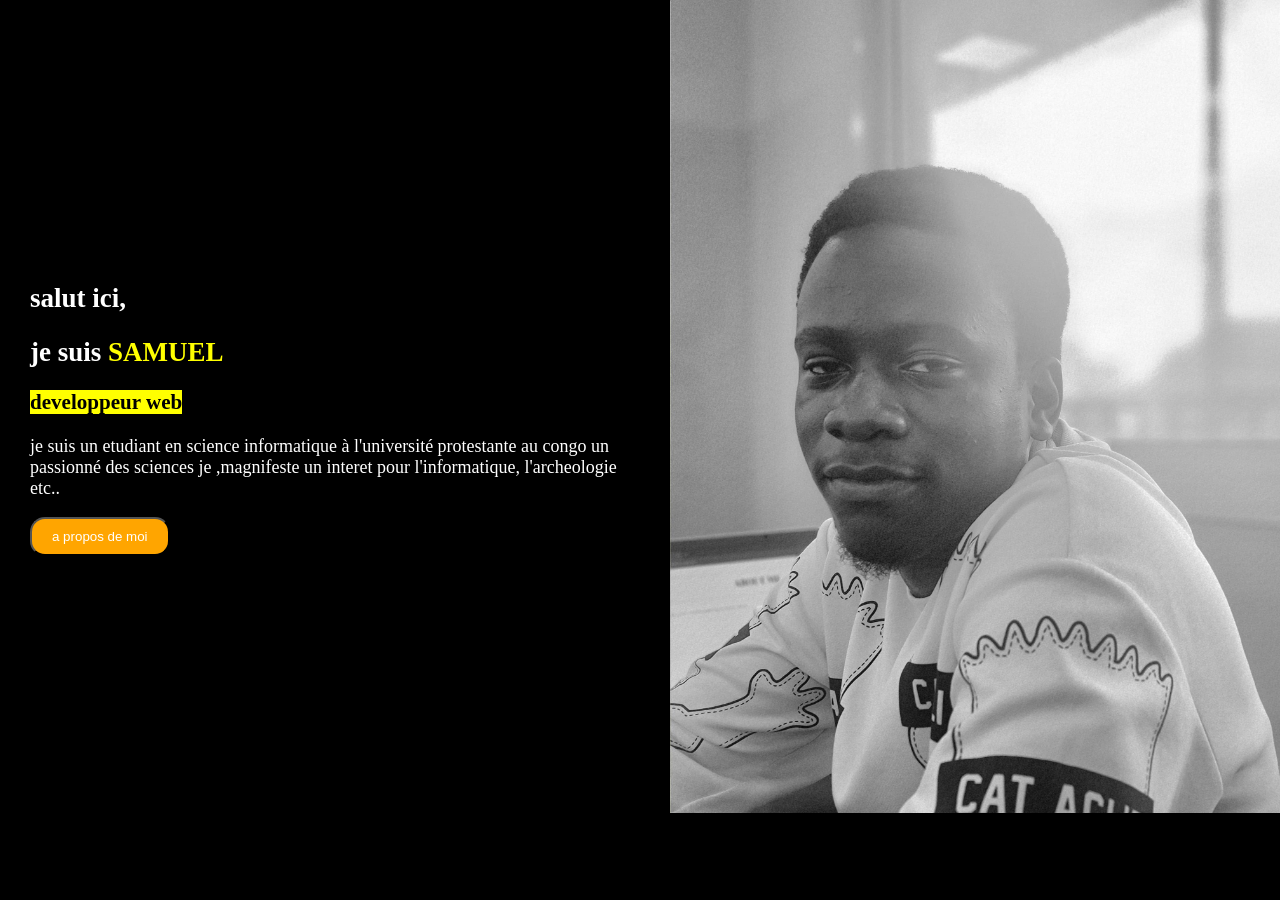
<file: index.html>
<!DOCTYPE html>
<html lang="fr">

<head>
    <meta charset="UTF-8">
    <meta name="decription" content="mon potfolio  bientot disponible sur le net">
    <title>portfolio</title>
    <link rel="stylesheet" href="style.css">
</head>

<body>
    <section class="presentation">
        <div class="content">
            <h2>salut ici,</h2>
            <h1>je suis <span>SAMUEL</h1>
            <h3><mark>developpeur web</mark></h3>
            <p>je suis un etudiant en science informatique à l'université protestante au congo
                un passionné des sciences je ,magnifeste un interet pour l'informatique, l'archeologie etc..
            </p>
            <button class="btn"><a href="a propos.html">a propos de moi</a> </button>
        </div>
        <div class="photo">
            <img src="samuel.jpg" alt="une photo de samuel">
        </div>
    </section>
</body>

</html>
</file>
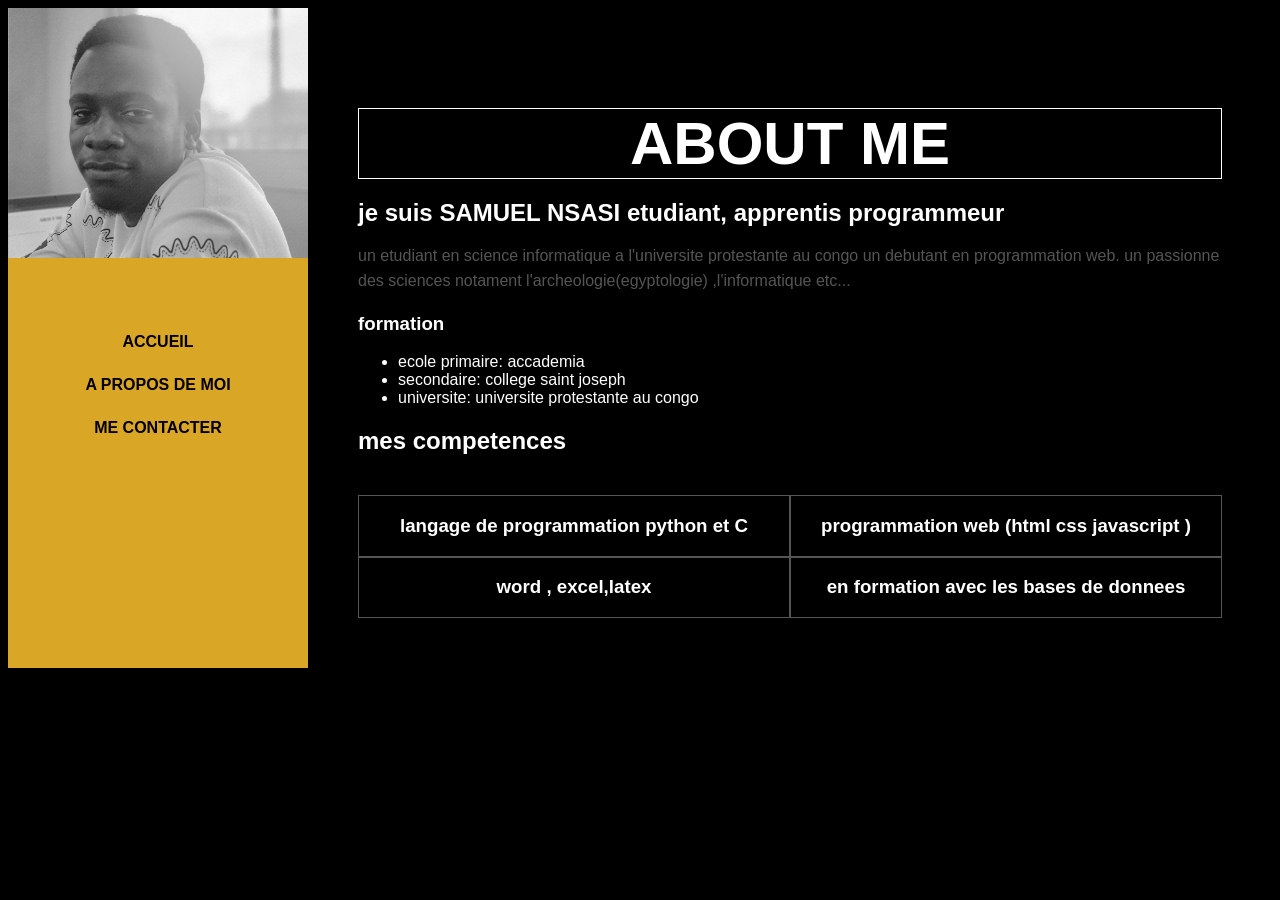
<file: a propos.html>
<!DOCTYPE html>
<html lang="fr">

<head>
    <meta charset="UTF-8">
    <meta name="viewport" content="width=device-width, initial-scale=1.0">
    <title>a propos de moi</title>
    <link rel="stylesheet" href="propos.css">
</head>
<!--a partir d'aujourd'hui je mettrais des commentaires po lent... -->

<body>
    <section class="about-container">
        <!--la photo et les liens banini-->
        <aside class="sidebar">
            <div class="photo">
                <img src="samuel.jpg" alt="une photo de samuel">
            </div>
            <nav>
                <ul>
                    <li><a href="index.html">ACCUEIL</a></li>
                    <li><a href="a propos.html">A PROPOS DE MOI</a></li>
                    <li><a href="contact.html">ME CONTACTER</a></li>
                </ul>
            </nav>

        </aside>
        <main class="contenu">
            <!--le contenu principal banini-->
            <h1>ABOUT ME</h1>
            <h2> je suis <span> SAMUEL NSASI  </span> etudiant,  apprentis programmeur </h2>
            <p>un etudiant en science informatique a l'universite protestante au congo un debutant en programmation web.
                un passionne des sciences notament l'archeologie(egyptologie) ,l'informatique etc...
            </p>
            <h3>formation</h3>
            <ul>
                <li>ecole primaire: accademia</li>
                <li>secondaire: college saint joseph</li>
                <li>universite: universite protestante au congo</li>
            </ul>
            <h2>mes competences</h2>
            <div class="stats">
                
                <!--les box avec les photo-->
                <div class="box">
                    <h3>langage de programmation python et C </h3>
                </div>
                <div class="box">
                    <h3>programmation web (html css javascript )</h3>
                </div>
                <div class="box">
                    <h3>word , excel,latex </h3>
                </div>
                <div class="box">
                    <h3>en formation avec les bases de donnees</h3>
                </div>
        </main>
    </section>
   




</body>

</html>
</file>
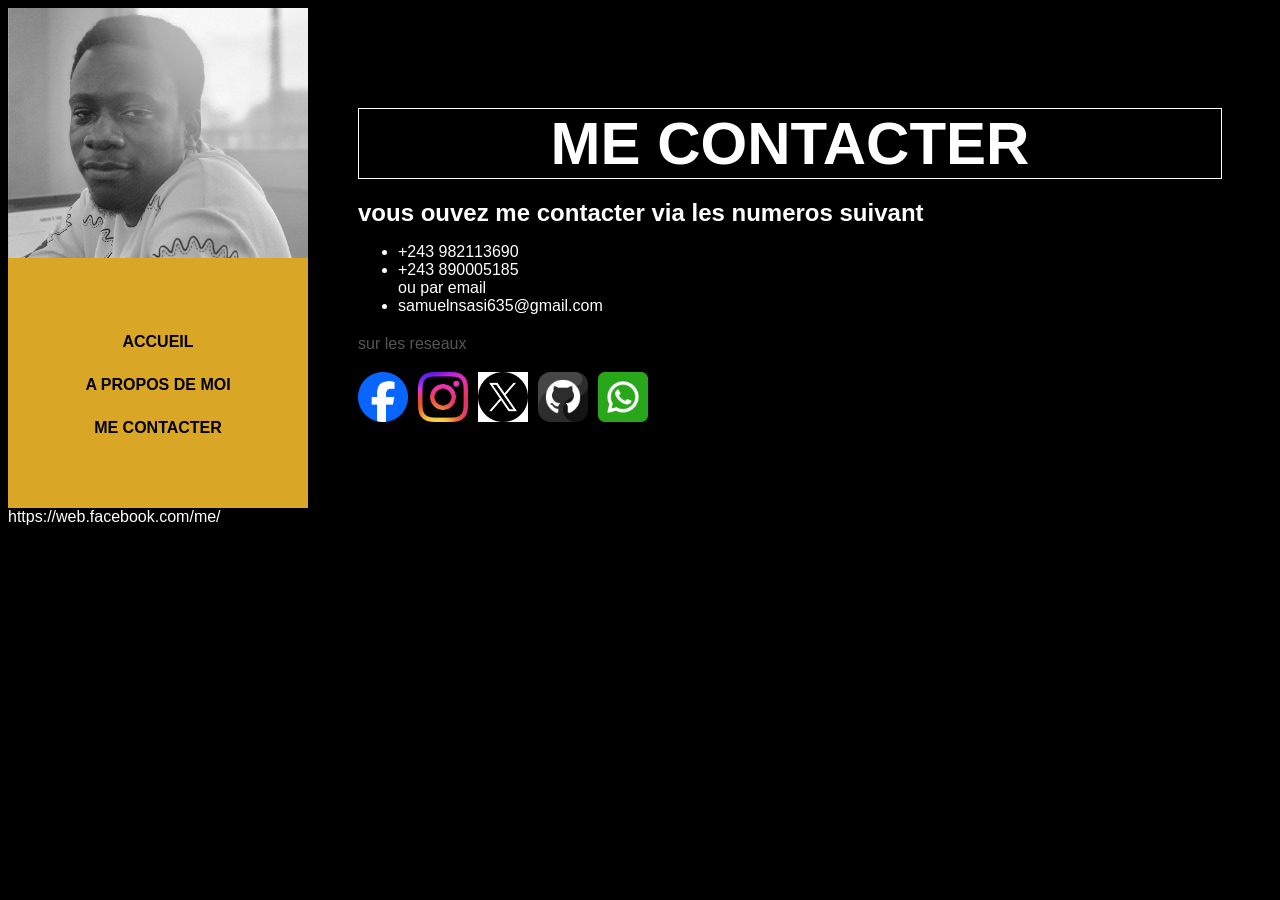
<file: contact.html>
<!DOCTYPE html>
<html lang="en">

<head>
    <meta charset="UTF-8">
    <meta name="viewport" content="width=device-width, initial-scale=1.0">
    <title>me contacter</title>
    <link rel="stylesheet" href="contact.css">
</head>

<body>
    <section class="contact-container">
        <!--la photo et les liens banini-->
        <aside class="sidebar">
            <div class="photo">
                <img src="samuel.jpg" alt="une photo de samuel">
            </div>
            <nav>
                <ul>
                    <li><a href="index.html">ACCUEIL</a></li>
                    <li><a href="a propos.html">A PROPOS DE MOI</a></li>
                    <li><a href="contact.html">ME CONTACTER</a></li>
                </ul>
            </nav>
        </aside>
        <main class="contenu">
            <h1> ME CONTACTER</h1>
            <h2>vous ouvez me contacter via les numeros suivant</h2>
            <ul>
                <li>+243 982113690</li>
                <li>+243 890005185</li>
                ou par email
                <li>samuelnsasi635@gmail.com</li>
            </ul>
            <p>sur les reseaux</p>
            <div class="reseaux">
               <div class="fb">
                <a href="https://facebook.com/profile.php?id=61551781762350" target="_blank"><img src="Facebook_Logo_Primary.png" alt=""></a>
                
               </div>
               <div class="insta">
                <img src="Instagram_Glyph_Gradient.png" alt="">
               </div>
               <div class="x">
                <img src="X.png" alt="">
               </div>
               <div class="github">
                <img src="git.png" alt="github logo">
               </div>
               <div class="whatsapp">
                <img src="whatsapp.png" alt="whatsapp logo">
               </div>
            </div>

        </main>
    </section>

https://web.facebook.com/me/
</body>

</html>
</file>
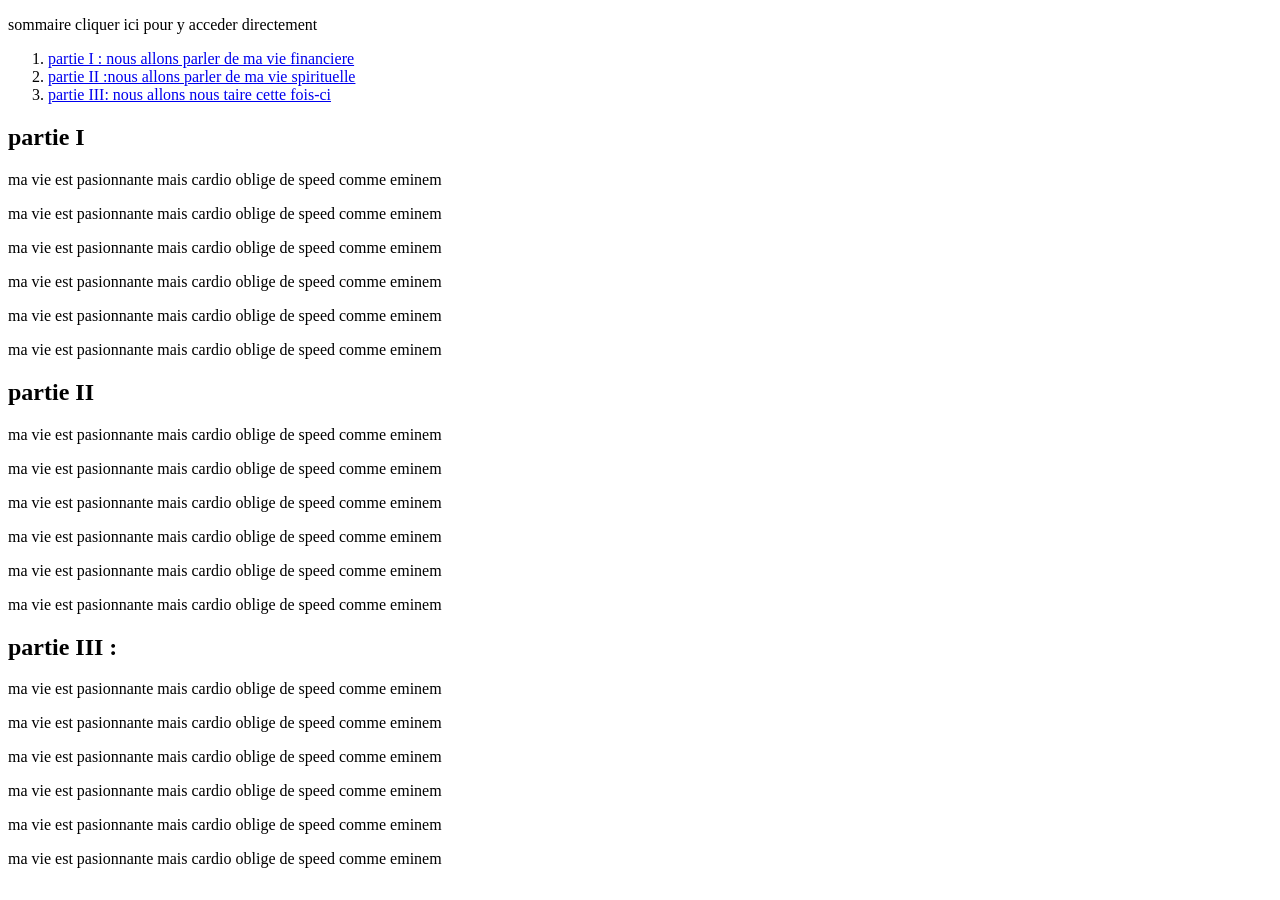
<file: les ancres.html>
<!DOCTYPE html>
	<html>
		<head>
			<title> les ancres </title>
			<meta charset="utf-8"/>
		</head>
		<body>
			<p>sommaire cliquer ici pour y acceder directement</p>
			<ol>
				<li><a href ="#partie1"> partie I : nous allons parler de ma vie financiere  </a></li>
				<li><a href ="#partie2"> partie II :nous allons parler de ma vie spirituelle </a></li>
				<li><a href ="#partie3"> partie III: nous allons nous taire cette fois-ci </a></li>
			</ol>
			<h2 id ="partie1">partie I </h2>
			<p> ma vie est pasionnante mais cardio oblige de speed comme eminem </p>
			<p> ma vie est pasionnante mais cardio oblige de speed comme eminem </p>
			<p> ma vie est pasionnante mais cardio oblige de speed comme eminem </p>
			<p> ma vie est pasionnante mais cardio oblige de speed comme eminem </p>
			<p> ma vie est pasionnante mais cardio oblige de speed comme eminem </p>
			<p> ma vie est pasionnante mais cardio oblige de speed comme eminem </p>
			<h2 id ="partie2">partie II </h2>
			<p> ma vie est pasionnante mais cardio oblige de speed comme eminem </p>
			<p> ma vie est pasionnante mais cardio oblige de speed comme eminem </p>
			<p> ma vie est pasionnante mais cardio oblige de speed comme eminem </p>
			<p> ma vie est pasionnante mais cardio oblige de speed comme eminem </p>
			<p> ma vie est pasionnante mais cardio oblige de speed comme eminem </p>
			<p> ma vie est pasionnante mais cardio oblige de speed comme eminem </p>
			<h2 id="partie3">partie III :</h2>
			<p> ma vie est pasionnante mais cardio oblige de speed comme eminem </p>
			<p> ma vie est pasionnante mais cardio oblige de speed comme eminem </p>
			<p> ma vie est pasionnante mais cardio oblige de speed comme eminem </p>
			<p> ma vie est pasionnante mais cardio oblige de speed comme eminem </p>
			<p> ma vie est pasionnante mais cardio oblige de speed comme eminem </p>
			<p> ma vie est pasionnante mais cardio oblige de speed comme eminem </p>
			
				
		</body>
	</html>
</file>
<file: style.css>
*{
    text-decoration: none;
}
body{ 
margin: 0;
background-color: black;
color: white;

}
.presentation{
    display: flex;
    align-items: center;
    
}
.photo{
    width: 50%;
}
.photo img{
    width: 100%;
}
.content{
    width: 50%;
    padding: 30px;
}
.content ,p{
    font-size: 18px;
}
span{
    color: yellow;
}
.btn{
    display: inline-block;
    padding: 10px 20px ;
    background-color: orange;
    border-radius: 15px;
    color: white;

}

a{
    color: white;
}
</file>
<file: propos.css>
body{
    background-color: black;
    font-family: arial, sans-serif;
    color: white;
}
span{
    font-weight: bolder;   
}
.about-container{
    display: flex;
}
.sidebar{
    width: 300px;
    background: #d9a625;
    text-align: center;
}
.photo img{
    width: 100%;
    height: 250px;
    object-fit: cover;
}
.sidebar ul{
    list-style: none;
    padding: 30px 0;
}
.sidebar li{
    margin: 25px 0;
}
.sidebar a{
    text-decoration: none;
    color:black;
    font-weight: bold;
}
.contenu{
    flex: 1;
    padding: 50px;
}
.contenu h1{
    font-size: 60px;
    margin-bottom: 20px;
    border: 1px solid white;
    text-align: center;
}
.contenu h2{
    margin-bottom: 15px;
}
.contenu p{
    color: #555;
    line-height: 1.6;
}
.stats{
    margin-top: 40px;
    display: grid;
    grid-template-columns: repeat(2,1fr);

}
.box{
    background: black;
    text-align: center;
    border: 1px solid #555;
}
.box h3{
    color:white;
}
</file>
<file: contact.css>
body{
    background-color: black;
    color: white;
    font-family: arial, sans-serif;
}
.contact-container{
    display: flex;
    
}
.sidebar{
    width: 300px;
    background-color: #d9a625;
    text-align: center;
    
}
.photo img{
    width: 100%;
    height: 250px;
    object-fit: cover;
}
.sidebar ul{
    list-style: none;
    padding: 30px 0;
}
.sidebar li{
    margin: 25px 0;
}
.sidebar a{
    text-decoration: none;
    color:black;
    font-weight: bold;
}
.contenu{
    flex: 1;
    padding: 50px;
}
.contenu h1{
    border: 1px solid white;
    margin-bottom: 20px;
    font-size: 60px;
    text-align: center;
}
.contenu h2{
    margin-bottom: 15px;
}
.contenu p{
    color: #555;
    line-height: 1.6;
}
.reseaux{
    display: flex;
    gap: 10px;
}
.fb img{
    width: 50px;
    height: 50px;
}
.insta img{
    width: 50px;
    height: 50px;
}
.x img{
    width: 50px;
    height: 50px;
}
.github img{
    width: 50px;
    height: 50px;
}
.whatsapp img{
    width: 50px;
    height: 50px;
}
</file>
